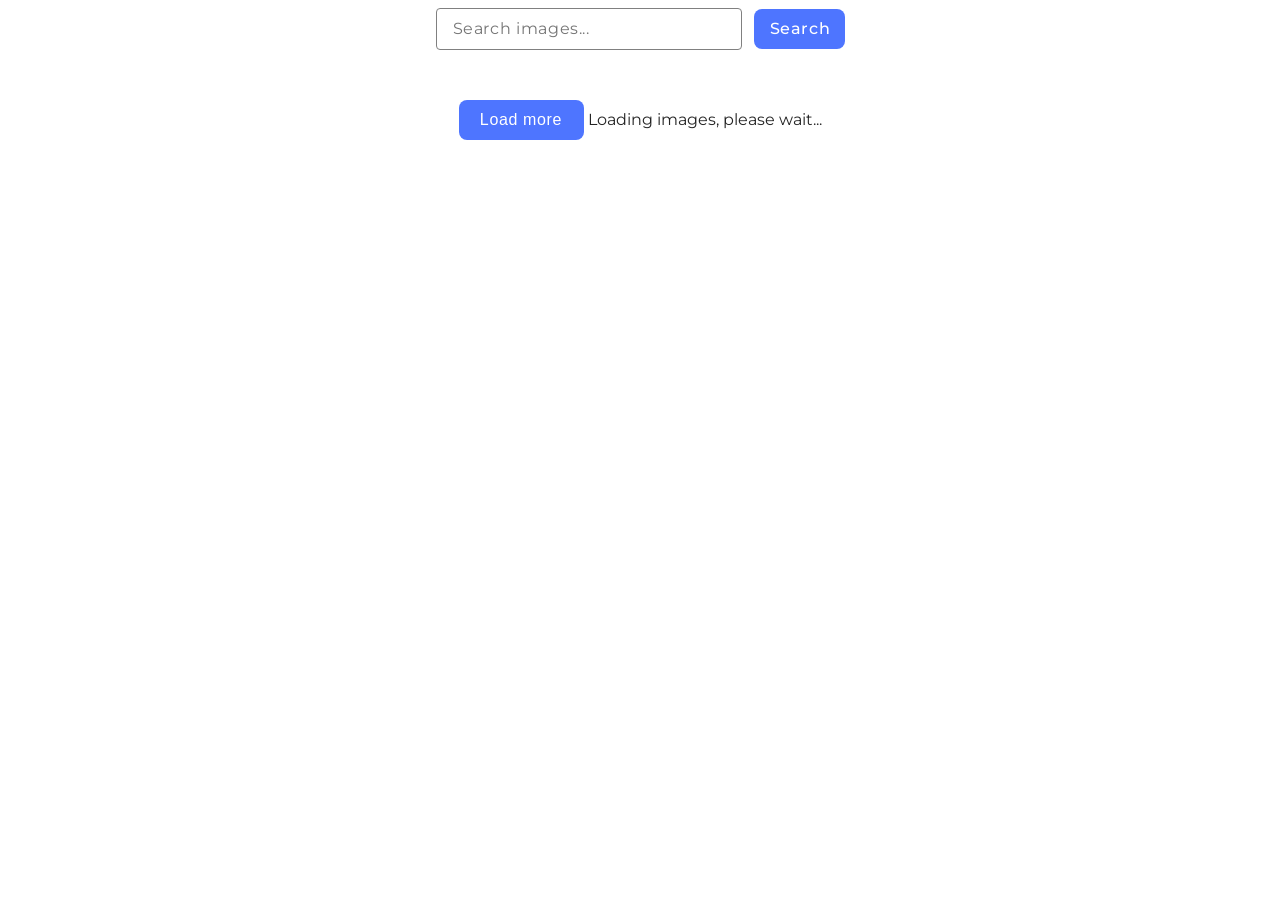
<file: src/index.html>
<!DOCTYPE html>
<html lang="en">
  <head>
    <meta charset="UTF-8" />
    <link rel="icon" type="image/svg+xml" href="/favicon.svg" />
    <meta name="viewport" content="width=device-width, initial-scale=1.0" />
    <title>goit-js-hw-12</title>
    <link rel="preconnect" href="https://fonts.googleapis.com" />
    <link rel="preconnect" href="https://fonts.gstatic.com" crossorigin />
    <link
      href="https://fonts.googleapis.com/css2?family=Montserrat:ital,wght@0,100..900;1,100..900&display=swap"
      rel="stylesheet"
    />
    <link rel="stylesheet" href="./css/styles.css" />
    <script type="module" defer src="./main.js"></script>
  </head>
  <body>
    <form class="search-form js-search-form">
      <input
        class="search-input"
        type="text"
        name="searchtext"
        placeholder="Search images..."
      />
      <button class="search-button" type="submit">Search</button>
    </form>

    <section class="container">
      <ul class="gallery js-gallery"></ul>
      <button class="load-more-button js-load-more-button" type="button">
        Load more
      </button>
      <span class="js-loader">Loading images, please wait... </span>
    </section>
  </body>
</html>
</file>
<file: src/css/styles.css>
:root {
  font-family: Inter, Avenir, Helvetica, Arial, sans-serif;
  font-size: 16px;
  line-height: 24px;
  font-weight: 400;

  color: #242424;
  background-color: rgba(255, 255, 255, 0.87);

  font-synthesis: none;
  text-rendering: optimizeLegibility;
  -webkit-font-smoothing: antialiased;
  -moz-osx-font-smoothing: grayscale;
  -webkit-text-size-adjust: 100%;
}


body {
  font-family: "Montserrat", sans-serif;
  text-align: center;
}

h2,
p {
  margin-top: 0;
  margin-bottom: 0;
}

ul {
  list-style: none;
  padding-left: 0;
  margin: 0;
}

a {
  text-decoration: none;
}

.container {
  max-width: 1158px;
  padding: 0 15px;
  margin: 0 auto;
}

.search-input {
  width: 272px;
  padding: 8px 16px;
  font-size: 16px;
  line-height: 1.5;
  letter-spacing: 0.04em;
  color: #808080;
  background: #fff;
  border: 1px solid #808080;
  border-radius: 4px;
  margin-right: 8px;
  margin-bottom: 30px;
  font-family: inherit;
  cursor: pointer;
}

.search-input:hover {
  border-color: #000000;
}

.search-input:active {
  border-color: #4E75FF;
}

.search-button {
  border: transparent;
  border-radius: 8px;
  padding: 8px 16px;
  width: 91px;
  height: 40px;
  background: #4e75ff;
  font-weight: 500;
  font-size: 16px;
  line-height: 1.5;
  letter-spacing: 0.04em;
  color: #fff;
  font-family: inherit;
  cursor: pointer;
}

.search-button:hover {
  background: #6C8CFF;
}

.gallery {
  display: flex;
  flex-wrap: wrap;
  gap: 24px;
  margin-bottom: 20px;
}

.gallery-card {
  border: 1px solid #808080;
  width: 360px;
  height: 200px;
}

.discribe-box {
  padding: 4px 25px 4px 20px;
}

.discribe-list {
  display: flex;
  justify-content: space-between;
}

.discribe-title {
  font-weight: 600;
  font-size: 12px;
  line-height: 1.33;
  letter-spacing: 0.04em;
  color: #2e2f42;
}

.discribe-text {
  font-size: 12px;
  line-height: 2;
  letter-spacing: 0.04em;
  color: #2e2f42;
}

.load-more-button {
  border: transparent;
  border-radius: 8px;
  padding: 8px 16px;
  width: 125px;
  height: 40px;
  background: #4e75ff;
  font-weight: 500;
  font-size: 16px;
  line-height: 1.5;
  letter-spacing: 0.04em;
  color: #fff;
  cursor: pointer;
}

.is-hidden {
  display: none;
}

.loader {
  width: 48px;
  height: 48px;
  border: 5px solid;
  border-color: #FF3D00 transparent;
  border-radius: 50%;
  display: inline-block;
  box-sizing: border-box;
  animation: rotation 1s linear infinite;
}

@keyframes rotation {
  0% {
    transform: rotate(0deg);
  }

  100% {
    transform: rotate(360deg);
  }
}
</file>
